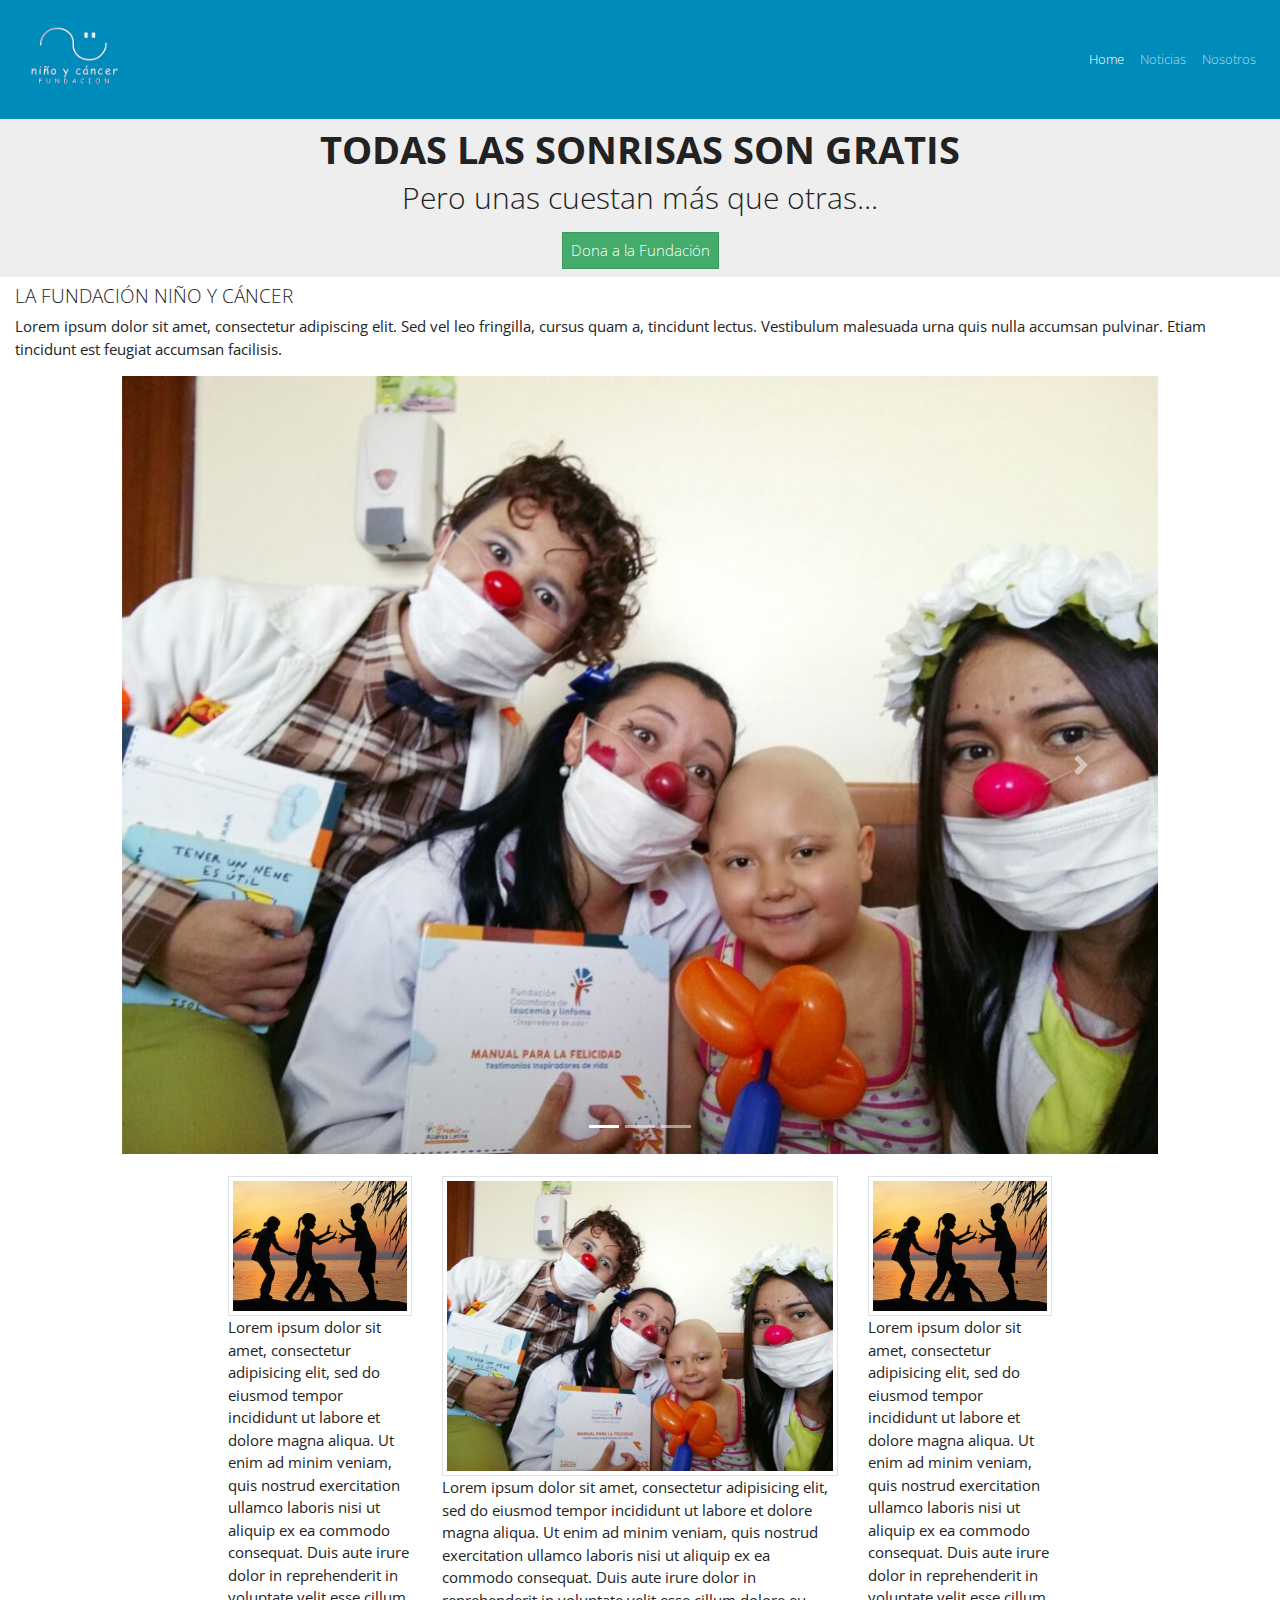
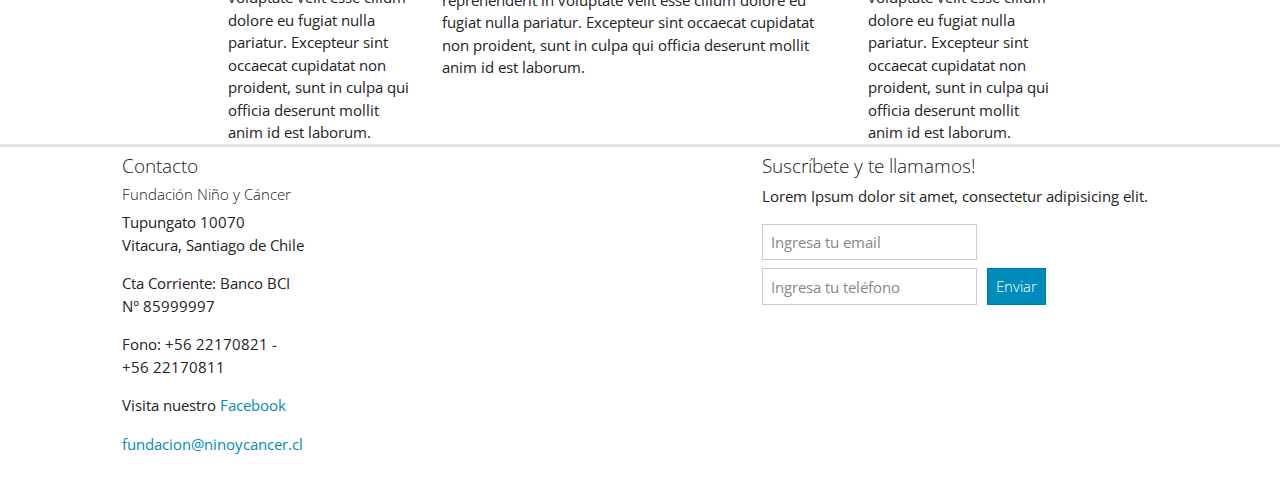
<file: index.html>
<!DOCTYPE html>
<html>
<head>
	<meta charset="utf-8">
	<meta name="viewport" content="width=device-width, initial-scale=1">
	<link rel="stylesheet" href="yeti-bootstrap.css"> <!--Yeti's Theme from Bootswatch; Source:"https://bootswatch.com/yeti/"-->
	<link rel="stylesheet" href="style.css"> <!--Zamiz's "upgrades"-->
	<title>Propuesta Fundación Niño y Cáncer</title>
	<!-- Jquery -->
	<script src="https://code.jquery.com/jquery-3.3.1.slim.min.js" integrity="sha384-q8i/X+965DzO0rT7abK41JStQIAqVgRVzpbzo5smXKp4YfRvH+8abtTE1Pi6jizo" crossorigin="anonymous"></script>
    <script src="https://cdnjs.cloudflare.com/ajax/libs/popper.js/1.14.3/umd/popper.min.js" integrity="sha384-ZMP7rVo3mIykV+2+9J3UJ46jBk0WLaUAdn689aCwoqbBJiSnjAK/l8WvCWPIPm49" crossorigin="anonymous"></script>
    <script src="https://stackpath.bootstrapcdn.com/bootstrap/4.1.3/js/bootstrap.min.js" integrity="sha384-ChfqqxuZUCnJSK3+MXmPNIyE6ZbWh2IMqE241rYiqJxyMiZ6OW/JmZQ5stwEULTy" crossorigin="anonymous"></script>

</head>
<body>
	<section class="top-nav0 superior-section">
		<!--Navbar; Source:"https://bootswatch.com/yeti/"-->
		<nav class="navbar navbar-expand-lg navbar-dark bg-primary">
			<a class="navbar-brand" href="index.html"> <!--Recomendation to fix logo's width: "position:absolute;" Didn't want to do it -->
			<img src="images/ninocancerlogo-itried.png" class="rounded float-left logo align-self-center" alt="Logo Niño y Cáncer">
			</a>
			<button class="navbar-toggler" type="button" data-toggle="collapse" data-target="#navbarColor01" aria-controls="navbarColor01" aria-expanded="false" aria-label="Toggle navigation">
			  <span class="navbar-toggler-icon"></span>
			</button>

		  <div class="collapse navbar-collapse" id="navbarColor01">
		    <ul class="navbar-nav ml-auto"> <!-- Previously "class="navbar-nav mr-auto"" to put the <li> to the right-->
		      <li class="nav-item active">
		        <a class="nav-link" href="index.html">Home</a>
		      </li>
		      <li class="nav-item">
		        <a class="nav-link" href="noticias.html">Noticias</a>
		      </li>
		      <li class="nav-item">
		        <a class="nav-link" href="nosotros.html">Nosotros</a>
		      </li>
		    </ul>
		  </div>
		</nav>
	</section>
	
	<!--Banner-->
	<div class="pad-top pad-bottom bg-light">
		<!-- First SubSection -->
		<div class="col-12 col-sm-12 offset-md-2 col-md-8 text-center">
			<h1 id="banner-title">TODAS LAS SONRISAS SON GRATIS</h1>
			<h2>Pero unas cuestan más que otras...</h2>
		</div>
		<!-- Second SubSection -->
		<div class="col-12 col-sm-12 offset-md-3 col-md-6 text-center">
			<button type="button" class="btn btn-success space-top">Dona a la Fundación</button>
		</div>
	</div>		
	<!-- Carousel -->
	<div class="container-fluid space-top space-bottom">
		<div>
		<h5>LA FUNDACIÓN NIÑO Y CÁNCER</h5>
		<p>Lorem ipsum dolor sit amet, consectetur adipiscing elit. Sed vel leo fringilla, cursus quam a, tincidunt lectus. Vestibulum malesuada urna quis nulla accumsan pulvinar. Etiam tincidunt est feugiat accumsan facilisis.</p>
		</div>
		<div class="row">
			<div class="col-12 col-sm-12 offset-md-1 col-md-10 text-center">
			<!--Carousel Source:"https://getbootstrap.com/docs/4.1/components/carousel/#with-controls"-->			
				<div id="carouselExampleIndicators" class="carousel slide" data-ride="carousel">
				  <ol class="carousel-indicators">
				    <li data-target="#carouselExampleIndicators" data-slide-to="0" class="active"></li>
				    <li data-target="#carouselExampleIndicators" data-slide-to="1"></li>
				    <li data-target="#carouselExampleIndicators" data-slide-to="2"></li>
				  </ol>
				  <div class="carousel-inner">
				    <div class="carousel-item active">
				      <img class="d-block w-100" src="images/cancerrecoverychildren-bg.jpg" alt="Recuperación de Niño">
				    </div>
				    <div class="carousel-item">
				      <img class="d-block w-100" src="images/sickchildren-bg.jpg" alt="Niño enfermo">
				    </div>
				    <div class="carousel-item">
				      <img class="d-block w-100" src="images/children-bg.jpg" alt="Niños jugando">
				    </div>
				  </div>
				  <a class="carousel-control-prev" href="#carouselExampleIndicators" role="button" data-slide="prev">
				    <span class="carousel-control-prev-icon" aria-hidden="true"></span>
				    <span class="sr-only">Anterior</span>
				  </a>
				  <a class="carousel-control-next" href="#carouselExampleIndicators" role="button" data-slide="next">
				    <span class="carousel-control-next-icon" aria-hidden="true"></span>
				    <span class="sr-only">Siguiente</span>
				  </a>
				</div>
			</div>
		</div>		
	</div>
	<!-- Thumbnails -->
	<section class="container-fluid">
		<div class="row">	
			<div class="col-12 col-sm-12 offset-md-2 col-md-2"><br>
				<img src="images/children-bg.jpg" class="img-thumbnail img-fluid rounded float-left" alt="Niños Felices"><br>
		        Lorem ipsum dolor sit amet, consectetur adipisicing elit, sed do eiusmod tempor incididunt ut labore et dolore magna aliqua. Ut enim ad minim veniam, quis nostrud exercitation ullamco laboris nisi ut aliquip ex ea commodo consequat. Duis aute irure dolor in reprehenderit in voluptate velit esse cillum dolore eu fugiat nulla pariatur. Excepteur sint occaecat cupidatat non proident, sunt in culpa qui officia deserunt mollit anim id est laborum.
		    </div>
		    <div class="col-12 col-sm-12 col-md-4"><br>
		    	<img src="images/cancerrecoverychildren-bg.jpg" class="img-thumbnail img-fluid rounded float-right" alt="Niños Recuperados"><br>
		        Lorem ipsum dolor sit amet, consectetur adipisicing elit, sed do eiusmod tempor incididunt ut labore et dolore magna aliqua. Ut enim ad minim veniam, quis nostrud exercitation ullamco laboris nisi ut aliquip ex ea commodo consequat. Duis aute irure dolor in reprehenderit in voluptate velit esse cillum dolore eu fugiat nulla pariatur. Excepteur sint occaecat cupidatat non proident, sunt in culpa qui officia deserunt mollit anim id est laborum.
		    </div>
		    <div class="col-12 col-sm-12 col-md-2"><br>
		    	<img src="images/children-bg.jpg" class="img-thumbnail img-fluid rounded float-left" alt="Niños Felices"><br>
		        Lorem ipsum dolor sit amet, consectetur adipisicing elit, sed do eiusmod tempor incididunt ut labore et dolore magna aliqua. Ut enim ad minim veniam, quis nostrud exercitation ullamco laboris nisi ut aliquip ex ea commodo consequat. Duis aute irure dolor in reprehenderit in voluptate velit esse cillum dolore eu fugiat nulla pariatur. Excepteur sint occaecat cupidatat non proident, sunt in culpa qui officia deserunt mollit anim id est laborum.
		    </div>
			
		<div>
	</section>	
	</div>
	<footer class="container-fluid border-top pad-top">
		<div class="row">
			<div class="col-12 col-sm-12 offset-md-1 col-md-2 text-left"> <!-- First Column -->
				<h5>Contacto</h5>
				<h6>Fundación Niño y Cáncer</h6>
				<p>Tupungato 10070 Vitacura, Santiago de Chile</p>
				<p>Cta Corriente: Banco BCI N° 85999997</p>
				<p>Fono: +56 22170821 - +56 22170811</p>
				<p>Visita nuestro <a href="https://www.facebook.com/ninoycancer/">Facebook</a></p>
				<p><a href="mailto:fundacion@ninoycancer.cl">fundacion@ninoycancer.cl</a></p>
			</div>
			<div class="col-12 col-sm-10 col-md-4 pad-top pad-bottom">
				<iframe class="embed-responsive" src="https://www.google.com/maps/embed?pb=!1m18!1m12!1m3!1d3331.509134447668!2d-70.5393396848024!3d-33.38387898079302!2m3!1f0!2f0!3f0!3m2!1i1024!2i768!4f13.1!3m3!1m2!1s0x9662c952b6e45c13%3A0xe20a79d839401910!2sTupungato+10070%2C+Vitacura%2C+Regi%C3%B3n+Metropolitana!5e0!3m2!1sen!2scl!4v1537137673148" width="400" height="300" frameborder="0" style="border:0" allowfullscreen></iframe>
			</div>
			<div class="col-12 col-sm-10 col-md-4"> <!-- Second Column -->	
				<!-- Imported from Bootstrap theme navbar-->
				<h5>Suscríbete y te llamamos!</h5>
				<p>Lorem Ipsum dolor sit amet, consectetur adipisicing elit.</p>
				<!-- Contact Form; Source "https://getbootstrap.com/docs/4.1/components/forms/#auto-sizing" -->
				<form>
				  <div class="form-row align-items-center">
				    <div class="col-auto">
				      <label class="sr-only" for="inlineFormInput">Mail</label>
				      <input type="text" required class="form-control mb-2" id="inlineFormInput" placeholder="Ingresa tu email"> <!--How to require a field; Source"https://learn.freecodecamp.org/responsive-web-design/basic-html-and-html5/use-html5-to-require-a-field" -->
				    </div>
				    <div class="col-auto">
				      <label class="sr-only" for="inlineFormInput">teléfono</label>
				      <input type="text" required class="form-control mb-2" id="inlineFormInput" placeholder="Ingresa tu teléfono">
				    </div>
				    <div class="col-auto">
				      <button type="submit" class="btn btn-primary mb-2">Enviar</button>
				    </div>
				  </div>
				</form>
				
		        </div>
			</div>
		</div>
	</footer>
</body>
</html>
</file>
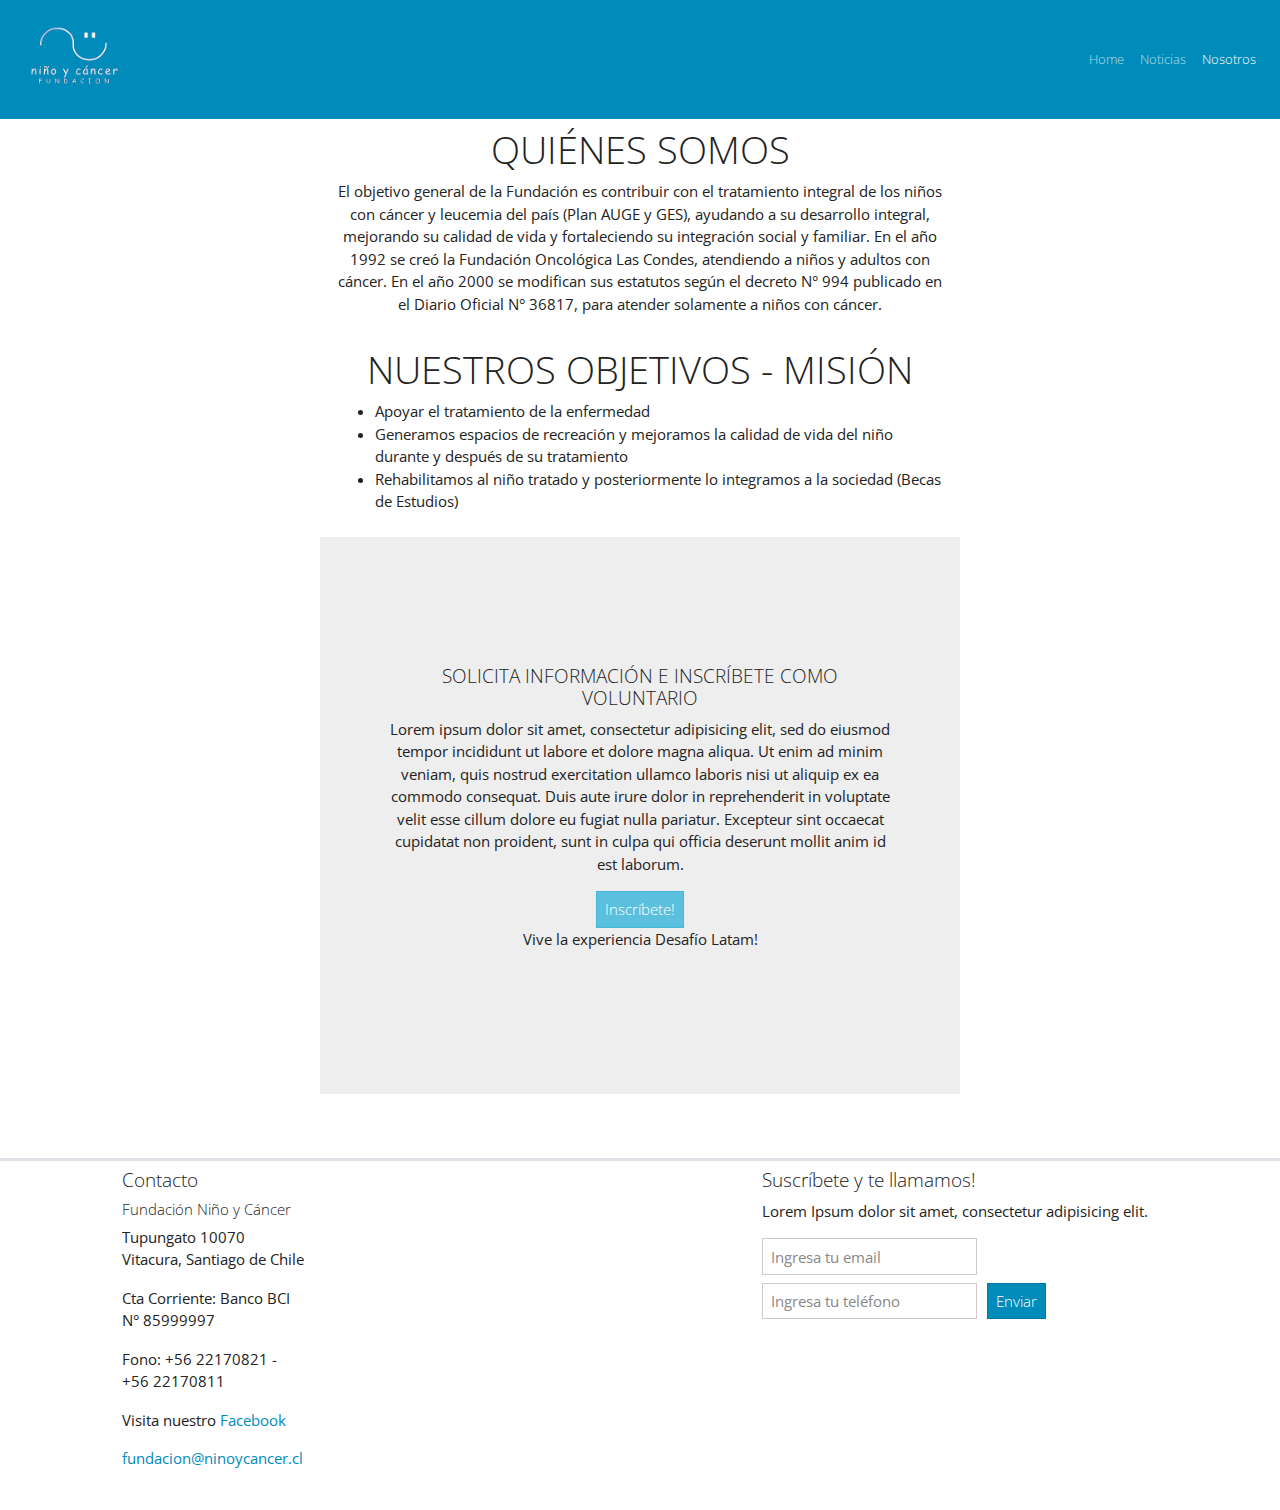
<file: nosotros.html>
<!DOCTYPE html>
<html>
<head>
	<meta charset="utf-8">
	<meta name="viewport" content="width=device-width, initial-scale=1">
	<link rel="stylesheet" href="yeti-bootstrap.css"> <!--Yeti's Theme from Bootswatch Fuente:"https://bootswatch.com/yeti/"-->
	<link rel="stylesheet" href="style.css"> <!--Zamiz's "upgrades"-->
	<title>Propuesta Fundación Niño y Cáncer</title>
	<!-- Jquery -->
	<script src="https://code.jquery.com/jquery-3.3.1.slim.min.js" integrity="sha384-q8i/X+965DzO0rT7abK41JStQIAqVgRVzpbzo5smXKp4YfRvH+8abtTE1Pi6jizo" crossorigin="anonymous"></script>
    <script src="https://cdnjs.cloudflare.com/ajax/libs/popper.js/1.14.3/umd/popper.min.js" integrity="sha384-ZMP7rVo3mIykV+2+9J3UJ46jBk0WLaUAdn689aCwoqbBJiSnjAK/l8WvCWPIPm49" crossorigin="anonymous"></script>
    <script src="https://stackpath.bootstrapcdn.com/bootstrap/4.1.3/js/bootstrap.min.js" integrity="sha384-ChfqqxuZUCnJSK3+MXmPNIyE6ZbWh2IMqE241rYiqJxyMiZ6OW/JmZQ5stwEULTy" crossorigin="anonymous"></script>

</head>
<body>
	<div class="top-nav0">
		<!--Navbar Fuente:"https://bootswatch.com/yeti/"-->
		<nav class="navbar navbar-expand-lg navbar-dark bg-primary">
			<a class="navbar-brand" href="index.html">
			<img src="images/ninocancerlogo-itried.png" class="rounded float-left logo align-self-center" alt="Logo Niño y Cáncer">
			</a>
			<button class="navbar-toggler" type="button" data-toggle="collapse" data-target="#navbarColor01" aria-controls="navbarColor01" aria-expanded="false" aria-label="Toggle navigation">
			  <span class="navbar-toggler-icon"></span>
			</button>

		  <div class="collapse navbar-collapse" id="navbarColor01">
		    <ul class="navbar-nav ml-auto"> <!-- Previously "class="navbar-nav mr-auto"" to put the <li> to the right-->
		      <li class="nav-item">
		        <a class="nav-link" href="index.html">Home</a>
		      </li>
		      <li class="nav-item">
		        <a class="nav-link" href="noticias.html">Noticias</a>
		      </li>
		      <li class="nav-item active">
		        <a class="nav-link" href="nosotros.html">Nosotros</a>
		      </li>
		    </ul>
		  </div>
		</nav>
	</div>
<!-- INFO -->
	<div class="col-12 col-sm-12 offset-md-3 col-md-6 text-center pad-top pad-bottom">
		<h1>QUIÉNES SOMOS</h1>
		<p>El objetivo general de la Fundación es contribuir con el tratamiento integral de los niños con cáncer y leucemia del país (Plan AUGE y GES), ayudando a su desarrollo integral, mejorando su calidad de vida y fortaleciendo su integración social y familiar.
		En el año 1992 se creó la Fundación Oncológica Las Condes, atendiendo a niños y adultos con cáncer. En el año 2000 se modifican sus estatutos según el decreto N° 994 publicado en el Diario Oficial N° 36817, para atender solamente a niños con cáncer.</p>
	</div>
	<div class="col-12 col-sm-12 offset-md-3 col-md-6 pad-top pad-bottom">
		<h1 class="text-center">NUESTROS OBJETIVOS - MISIÓN</h1>
		<ul class="text-justified">
			<li>Apoyar el tratamiento de la enfermedad</li>
			<li>Generamos espacios de recreación y mejoramos la calidad de vida del niño durante y después de su tratamiento</li>
			<li>Rehabilitamos al niño tratado y posteriormente lo integramos a la  sociedad (Becas de Estudios)</li>
		</ul>
	</div>
	<div class="col-12 col-sm-12 offset-md-3 col-md-6 text-center jumbotron">
		<h5>SOLICITA INFORMACIÓN E INSCRÍBETE COMO VOLUNTARIO</h5>
		<p>Lorem ipsum dolor sit amet, consectetur adipisicing elit, sed do eiusmod tempor incididunt ut labore et dolore magna aliqua. Ut enim ad minim veniam, quis nostrud exercitation ullamco laboris nisi ut aliquip ex ea commodo consequat. Duis aute irure dolor in reprehenderit in voluptate velit esse cillum dolore eu fugiat nulla pariatur. Excepteur sint occaecat cupidatat non proident, sunt in culpa qui officia deserunt mollit anim id est laborum.</p>
		<button type="button" class="btn btn-info">Inscríbete!</button>
		<p>Vive la experiencia Desafío Latam!</p>
	</div>


	<footer class="container-fluid border-top pad-top">
		<div class="row">
			<div class="col-12 col-sm-12 offset-md-1 col-md-2 text-left"> <!-- First Column -->
				<h5>Contacto</h5>
				<h6>Fundación Niño y Cáncer</h6>
				<p>Tupungato 10070 Vitacura, Santiago de Chile</p>
				<p>Cta Corriente: Banco BCI N° 85999997</p>
				<p>Fono: +56 22170821 - +56 22170811</p>
				<p>Visita nuestro <a href="https://www.facebook.com/ninoycancer/">Facebook</a></p>
				<p><a href="mailto:fundacion@ninoycancer.cl">fundacion@ninoycancer.cl</a></p>
			</div>
			<div class="col-12 col-sm-10 col-md-4 pad-top pad-bottom">
				<iframe class="embed-responsive" src="https://www.google.com/maps/embed?pb=!1m18!1m12!1m3!1d3331.509134447668!2d-70.5393396848024!3d-33.38387898079302!2m3!1f0!2f0!3f0!3m2!1i1024!2i768!4f13.1!3m3!1m2!1s0x9662c952b6e45c13%3A0xe20a79d839401910!2sTupungato+10070%2C+Vitacura%2C+Regi%C3%B3n+Metropolitana!5e0!3m2!1sen!2scl!4v1537137673148" width="400" height="300" frameborder="0" style="border:0" allowfullscreen></iframe>
			</div>
			<div class="col-12 col-sm-10 col-md-4"> <!-- Second Column -->	
				<!-- Imported from Bootstrap theme navbar-->
				<h5>Suscríbete y te llamamos!</h5>
				<p>Lorem Ipsum dolor sit amet, consectetur adipisicing elit.</p>
				<!-- Contact Form; Source "https://getbootstrap.com/docs/4.1/components/forms/#auto-sizing" -->
				<form>
				  <div class="form-row align-items-center">
				    <div class="col-auto">
				      <label class="sr-only" for="inlineFormInput">Mail</label>
				      <input type="text" required class="form-control mb-2" id="inlineFormInput" placeholder="Ingresa tu email"> <!--How to require a field; Source"https://learn.freecodecamp.org/responsive-web-design/basic-html-and-html5/use-html5-to-require-a-field" -->
				    </div>
				    <div class="col-auto">
				      <label class="sr-only" for="inlineFormInput">teléfono</label>
				      <input type="text" required class="form-control mb-2" id="inlineFormInput" placeholder="Ingresa tu teléfono">
				    </div>
				    <div class="col-auto">
				      <button type="submit" class="btn btn-primary mb-2">Enviar</button>
				    </div>
				  </div>
				</form>
				
		        </div>
			</div>
		</div>
	</footer>
</body>
</html>
</file>
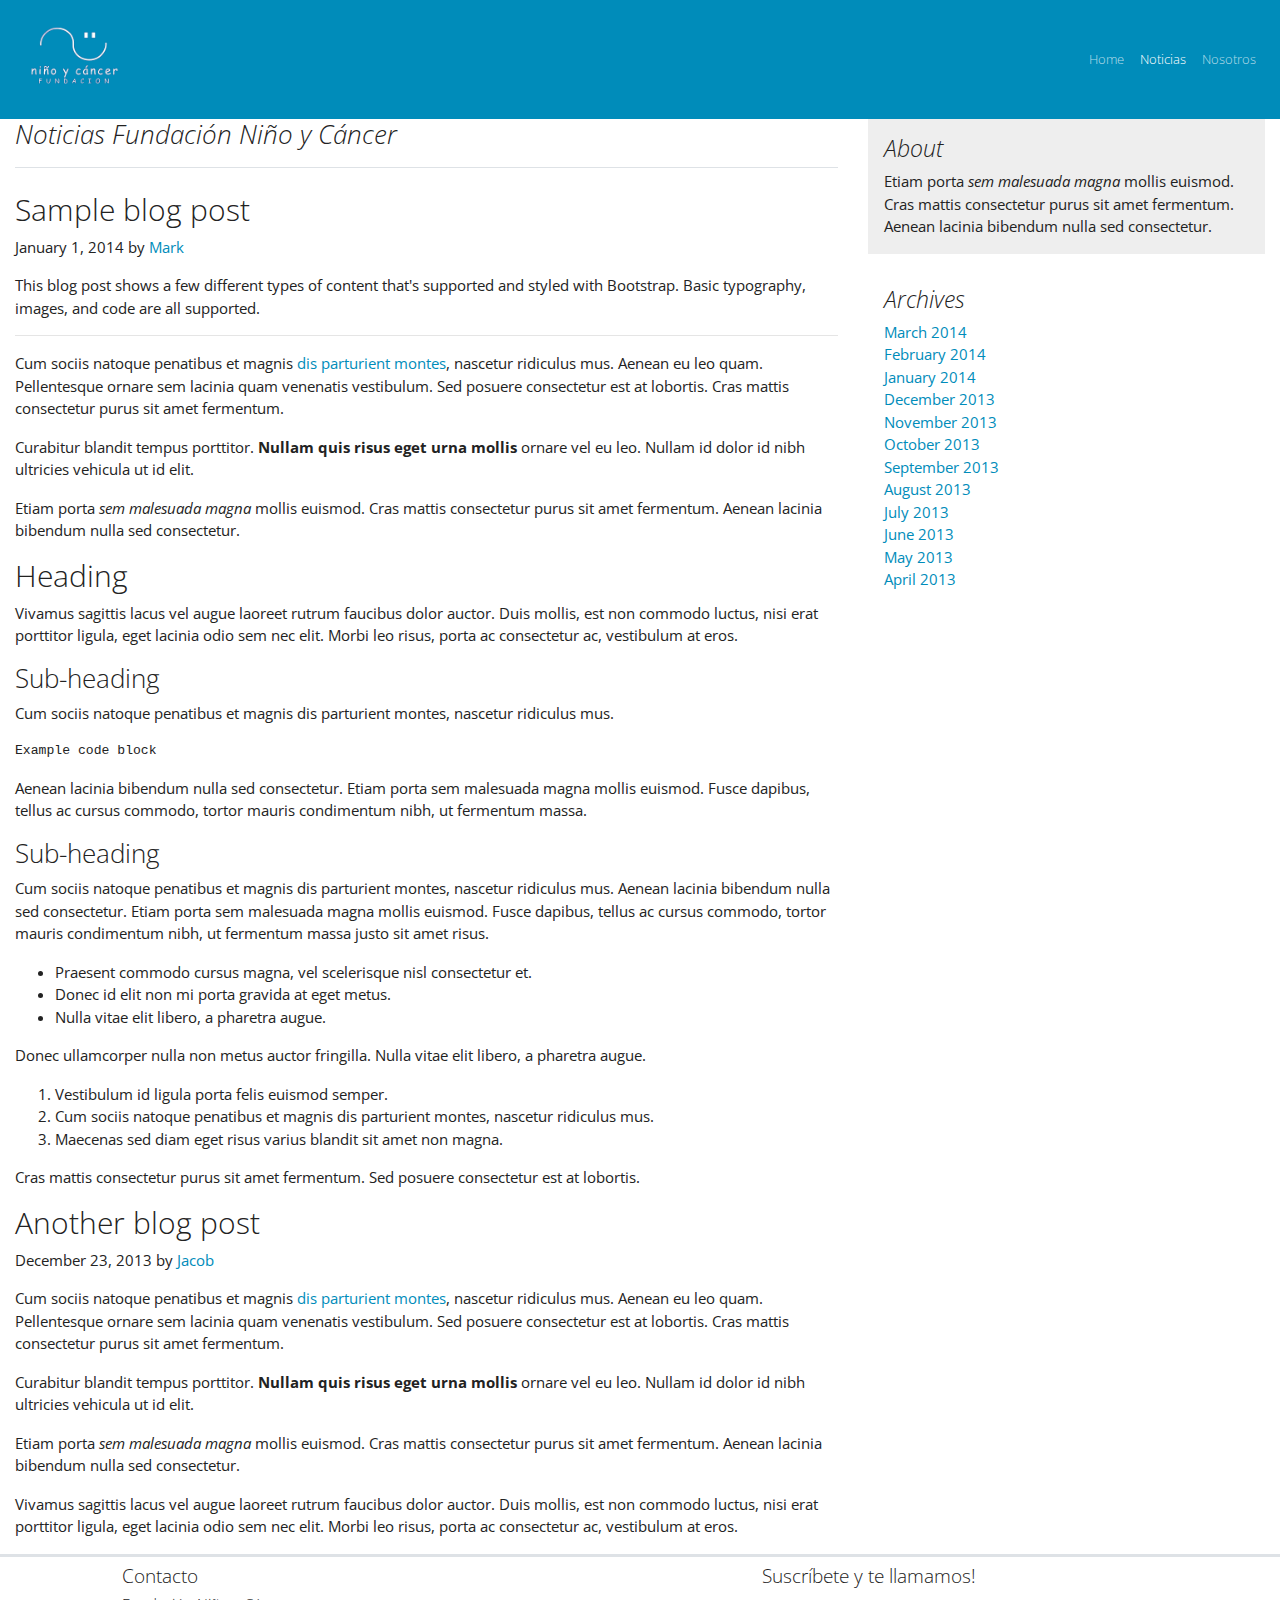
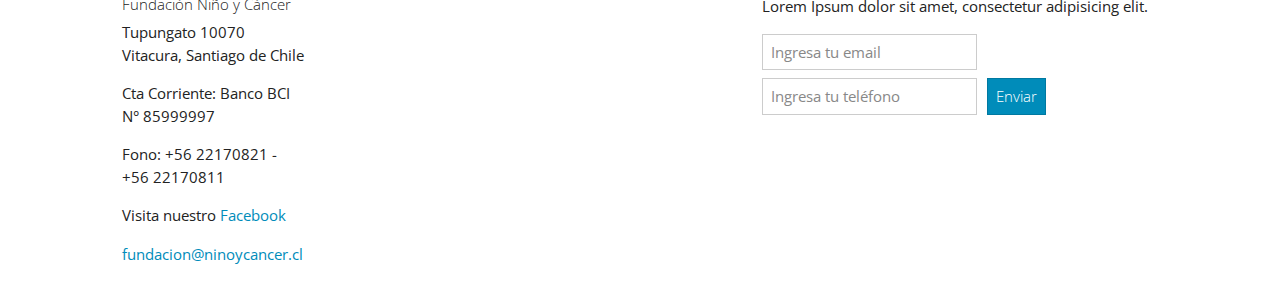
<file: noticias.html>
<!DOCTYPE html>
<html>
<head>
	<meta charset="utf-8">
	<meta name="viewport" content="width=device-width, initial-scale=1">
	<link rel="stylesheet" href="yeti-bootstrap.css"> <!--Yeti's Theme from Bootswatch Fuente:"https://bootswatch.com/yeti/"-->
	<link rel="stylesheet" href="style.css"> <!--Zamiz's "upgrades"-->
	<title>Propuesta Fundación Niño y Cáncer</title>
	<!-- Jquery -->
	<script src="https://code.jquery.com/jquery-3.3.1.slim.min.js" integrity="sha384-q8i/X+965DzO0rT7abK41JStQIAqVgRVzpbzo5smXKp4YfRvH+8abtTE1Pi6jizo" crossorigin="anonymous"></script>
    <script src="https://cdnjs.cloudflare.com/ajax/libs/popper.js/1.14.3/umd/popper.min.js" integrity="sha384-ZMP7rVo3mIykV+2+9J3UJ46jBk0WLaUAdn689aCwoqbBJiSnjAK/l8WvCWPIPm49" crossorigin="anonymous"></script>
    <script src="https://stackpath.bootstrapcdn.com/bootstrap/4.1.3/js/bootstrap.min.js" integrity="sha384-ChfqqxuZUCnJSK3+MXmPNIyE6ZbWh2IMqE241rYiqJxyMiZ6OW/JmZQ5stwEULTy" crossorigin="anonymous"></script>

</head>
<body>
	<div class="top-nav0">
		<!--Navbar Fuente:"https://bootswatch.com/yeti/"-->
		<nav class="navbar navbar-expand-lg navbar-dark bg-primary">
			<a class="navbar-brand" href="index.html">
			<img src="images/ninocancerlogo-itried.png" class="rounded float-left logo align-self-center" alt="Logo Niño y Cáncer">
			</a>
			<button class="navbar-toggler" type="button" data-toggle="collapse" data-target="#navbarColor01" aria-controls="navbarColor01" aria-expanded="false" aria-label="Toggle navigation">
			  <span class="navbar-toggler-icon"></span>
			</button>

		  <div class="collapse navbar-collapse" id="navbarColor01">
		    <ul class="navbar-nav ml-auto"> <!-- Previously "class="navbar-nav mr-auto"" to put the <li> to the right-->
		      <li class="nav-item">
		        <a class="nav-link" href="index.html">Home</a>
		      </li>
		      <li class="nav-item active">
		        <a class="nav-link" href="noticias.html">Noticias</a>
		      </li>
		      <li class="nav-item">
		        <a class="nav-link" href="nosotros.html">Nosotros</a>
		      </li>
		    </ul>
		  </div>
		</nav>
	</div>
	<!-- News Blog ; Source: "https://getbootstrap.com/docs/4.1/examples/blog/" modified a little bit -->
	<section class="container-fluid">
	<div class="row">
        <div class="col-md-8 blog-main">
          <h3 class="pb-3 mb-4 font-italic border-bottom">
            Noticias Fundación Niño y Cáncer
          </h3>

          <div class="blog-post">
            <h2 class="blog-post-title">Sample blog post</h2>
            <p class="blog-post-meta">January 1, 2014 by <a href="#">Mark</a></p>

            <p>This blog post shows a few different types of content that's supported and styled with Bootstrap. Basic typography, images, and code are all supported.</p>
            <hr>
            <p>Cum sociis natoque penatibus et magnis <a href="#">dis parturient montes</a>, nascetur ridiculus mus. Aenean eu leo quam. Pellentesque ornare sem lacinia quam venenatis vestibulum. Sed posuere consectetur est at lobortis. Cras mattis consectetur purus sit amet fermentum.</p>
            <blockquote>
              <p>Curabitur blandit tempus porttitor. <strong>Nullam quis risus eget urna mollis</strong> ornare vel eu leo. Nullam id dolor id nibh ultricies vehicula ut id elit.</p>
            </blockquote>
            <p>Etiam porta <em>sem malesuada magna</em> mollis euismod. Cras mattis consectetur purus sit amet fermentum. Aenean lacinia bibendum nulla sed consectetur.</p>
            <h2>Heading</h2>
            <p>Vivamus sagittis lacus vel augue laoreet rutrum faucibus dolor auctor. Duis mollis, est non commodo luctus, nisi erat porttitor ligula, eget lacinia odio sem nec elit. Morbi leo risus, porta ac consectetur ac, vestibulum at eros.</p>
            <h3>Sub-heading</h3>
            <p>Cum sociis natoque penatibus et magnis dis parturient montes, nascetur ridiculus mus.</p>
            <pre><code>Example code block</code></pre>
            <p>Aenean lacinia bibendum nulla sed consectetur. Etiam porta sem malesuada magna mollis euismod. Fusce dapibus, tellus ac cursus commodo, tortor mauris condimentum nibh, ut fermentum massa.</p>
            <h3>Sub-heading</h3>
            <p>Cum sociis natoque penatibus et magnis dis parturient montes, nascetur ridiculus mus. Aenean lacinia bibendum nulla sed consectetur. Etiam porta sem malesuada magna mollis euismod. Fusce dapibus, tellus ac cursus commodo, tortor mauris condimentum nibh, ut fermentum massa justo sit amet risus.</p>
            <ul>
              <li>Praesent commodo cursus magna, vel scelerisque nisl consectetur et.</li>
              <li>Donec id elit non mi porta gravida at eget metus.</li>
              <li>Nulla vitae elit libero, a pharetra augue.</li>
            </ul>
            <p>Donec ullamcorper nulla non metus auctor fringilla. Nulla vitae elit libero, a pharetra augue.</p>
            <ol>
              <li>Vestibulum id ligula porta felis euismod semper.</li>
              <li>Cum sociis natoque penatibus et magnis dis parturient montes, nascetur ridiculus mus.</li>
              <li>Maecenas sed diam eget risus varius blandit sit amet non magna.</li>
            </ol>
            <p>Cras mattis consectetur purus sit amet fermentum. Sed posuere consectetur est at lobortis.</p>
          </div><!-- /.blog-post -->

          <div class="blog-post">
            <h2 class="blog-post-title">Another blog post</h2>
            <p class="blog-post-meta">December 23, 2013 by <a href="#">Jacob</a></p>

            <p>Cum sociis natoque penatibus et magnis <a href="#">dis parturient montes</a>, nascetur ridiculus mus. Aenean eu leo quam. Pellentesque ornare sem lacinia quam venenatis vestibulum. Sed posuere consectetur est at lobortis. Cras mattis consectetur purus sit amet fermentum.</p>
            <blockquote>
              <p>Curabitur blandit tempus porttitor. <strong>Nullam quis risus eget urna mollis</strong> ornare vel eu leo. Nullam id dolor id nibh ultricies vehicula ut id elit.</p>
            </blockquote>
            <p>Etiam porta <em>sem malesuada magna</em> mollis euismod. Cras mattis consectetur purus sit amet fermentum. Aenean lacinia bibendum nulla sed consectetur.</p>
            <p>Vivamus sagittis lacus vel augue laoreet rutrum faucibus dolor auctor. Duis mollis, est non commodo luctus, nisi erat porttitor ligula, eget lacinia odio sem nec elit. Morbi leo risus, porta ac consectetur ac, vestibulum at eros.</p>
          </div><!-- /.blog-post -->

        </div><!-- /.blog-main -->

        <aside class="col-md-4 blog-sidebar">
          <div class="p-3 mb-3 bg-light rounded">
            <h4 class="font-italic">About</h4>
            <p class="mb-0">Etiam porta <em>sem malesuada magna</em> mollis euismod. Cras mattis consectetur purus sit amet fermentum. Aenean lacinia bibendum nulla sed consectetur.</p>
          </div>

          <div class="p-3">
            <h4 class="font-italic">Archives</h4>
            <ol class="list-unstyled mb-0">
              <li><a href="#">March 2014</a></li>
              <li><a href="#">February 2014</a></li>
              <li><a href="#">January 2014</a></li>
              <li><a href="#">December 2013</a></li>
              <li><a href="#">November 2013</a></li>
              <li><a href="#">October 2013</a></li>
              <li><a href="#">September 2013</a></li>
              <li><a href="#">August 2013</a></li>
              <li><a href="#">July 2013</a></li>
              <li><a href="#">June 2013</a></li>
              <li><a href="#">May 2013</a></li>
              <li><a href="#">April 2013</a></li>
            </ol>
          </div>

          
        </aside><!-- /.blog-sidebar -->

      </div>
	</section>
	<footer class="container-fluid border-top pad-top">
		<div class="row">
			<div class="col-12 col-sm-12 offset-md-1 col-md-2 text-left"> <!-- First Column -->
				<h5>Contacto</h5>
				<h6>Fundación Niño y Cáncer</h6>
				<p>Tupungato 10070 Vitacura, Santiago de Chile</p>
				<p>Cta Corriente: Banco BCI N° 85999997</p>
				<p>Fono: +56 22170821 - +56 22170811</p>
				<p>Visita nuestro <a href="https://www.facebook.com/ninoycancer/">Facebook</a></p>
				<p><a href="mailto:fundacion@ninoycancer.cl">fundacion@ninoycancer.cl</a></p>
			</div>
			<div class="col-12 col-sm-10 col-md-4 pad-top pad-bottom">
				<iframe class="embed-responsive" src="https://www.google.com/maps/embed?pb=!1m18!1m12!1m3!1d3331.509134447668!2d-70.5393396848024!3d-33.38387898079302!2m3!1f0!2f0!3f0!3m2!1i1024!2i768!4f13.1!3m3!1m2!1s0x9662c952b6e45c13%3A0xe20a79d839401910!2sTupungato+10070%2C+Vitacura%2C+Regi%C3%B3n+Metropolitana!5e0!3m2!1sen!2scl!4v1537137673148" width="400" height="300" frameborder="0" style="border:0" allowfullscreen></iframe>
			</div>
			<div class="col-12 col-sm-10 col-md-4"> <!-- Second Column -->	
				<!-- Imported from Bootstrap theme navbar-->
				<h5>Suscríbete y te llamamos!</h5>
				<p>Lorem Ipsum dolor sit amet, consectetur adipisicing elit.</p>
				<!-- Contact Form; Source "https://getbootstrap.com/docs/4.1/components/forms/#auto-sizing" -->
				<form>
				  <div class="form-row align-items-center">
				    <div class="col-auto">
				      <label class="sr-only" for="inlineFormInput">Mail</label>
				      <input type="text" required class="form-control mb-2" id="inlineFormInput" placeholder="Ingresa tu email"> <!--How to require a field; Source"https://learn.freecodecamp.org/responsive-web-design/basic-html-and-html5/use-html5-to-require-a-field" -->
				    </div>
				    <div class="col-auto">
				      <label class="sr-only" for="inlineFormInput">teléfono</label>
				      <input type="text" required class="form-control mb-2" id="inlineFormInput" placeholder="Ingresa tu teléfono">
				    </div>
				    <div class="col-auto">
				      <button type="submit" class="btn btn-primary mb-2">Enviar</button>
				    </div>
				  </div>
				</form>
				
		        </div>
			</div>
		</div>
	</footer>
</body>
</html>
</file>
<file: style.css>
.logo {
  max-width: 100px;
  margin-top: -7px;
}

.top-nav {
  padding-top: 0.5rem;
}

.navbar-brand {
  margin-left: 0.5rem;
}

.navbar-brand a {
  margin-left: 0.5rem;
}

.superior-section h1{
  text-align: center;
  padding-top: 1rem;
  padding-bottom: 0.1rem;
}

.space-top {
  margin-top: 0.5rem;
}

.pad-top {
  padding-top: 0.5rem; 
}

.pad-bottom {
  padding-bottom: 0.5rem;
}

footer {
  height: 22rem;
  padding-top: 1.5rem;
  padding-bottom: 1rem;
}

#banner-title {
  font-weight: bold;
}
</file>
